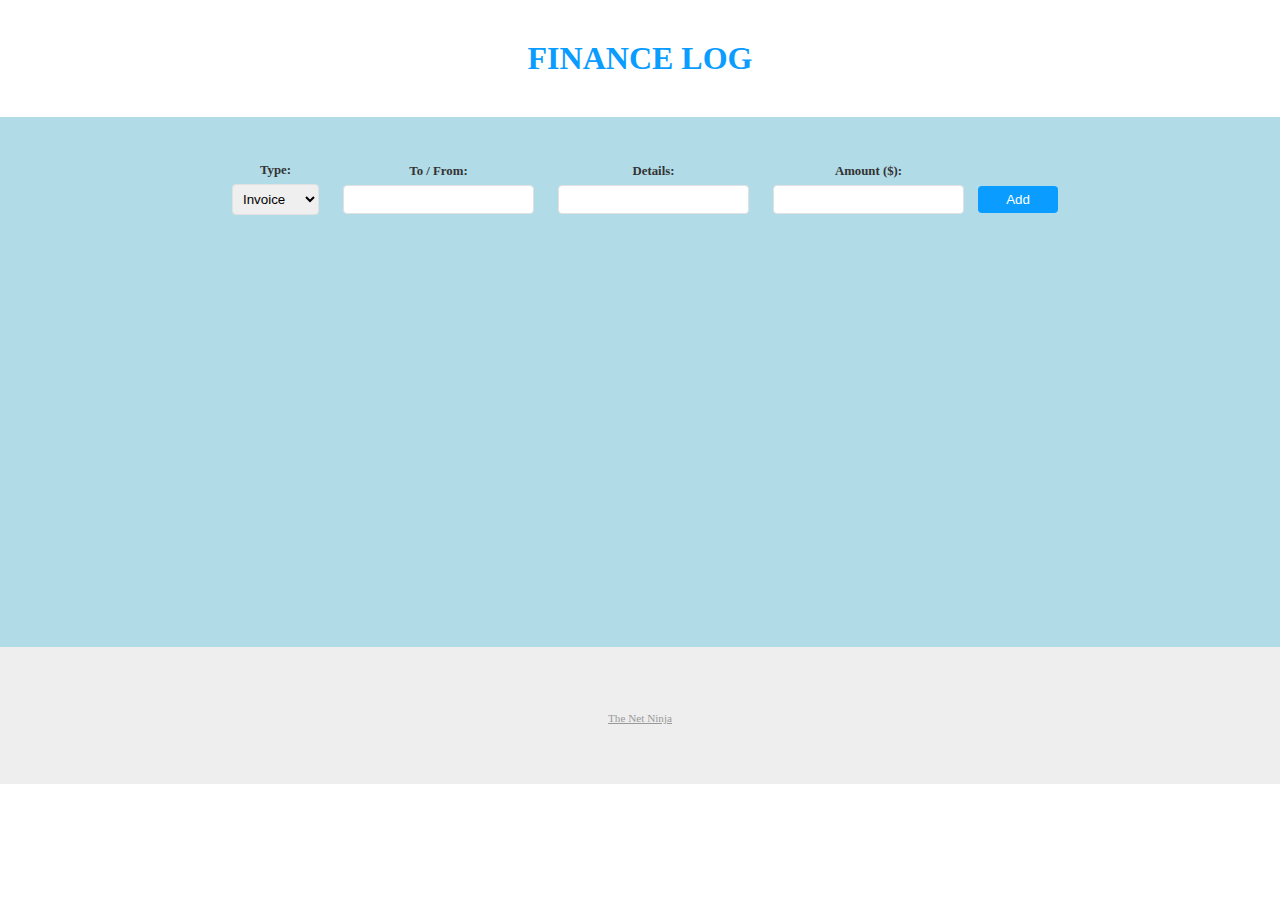
<file: public/index.html>
<!DOCTYPE html>
<html lang="en">
<head>
  <meta charset="UTF-8">
  <meta name="viewport" content="width=device-width, initial-scale=1.0">
  <title>TypeScript Tutorial</title>
  <link rel="stylesheet" href="styles.css">
</head>
<body>
  <header>
    <div class="wrapper">
      <h1>FINANCE LOG</h1>
    </div>
  </header>
  <main>
    <div class="form-wrap">
      <form class="new-item-form">
        <div class="field">
          <label>Type:</label>
          <select id="type">
            <option value="invoice">Invoice</option>
            <option value="payment">Payment</option>
          </select>
        </div>
        <div class="field">
          <label>To / From:</label>
          <input type="text" id="tofrom">
        </div>   
        <div class="field">
          <label>Details:</label>
          <input type="text" id="details">
        </div>
        <div class="field">
          <label>Amount ($):</label>
          <input type="number" id="amount">
        </div>
        <button>Add</button>
      </form>

      <!-- output list -->
      <ul class="item-list">
        
      </ul>

    </div>
  </main>
  <footer>
    <a href="https://www.thenetninja.co.uk">The Net Ninja</a>
  </footer>
  <script type="module" src='app.js'></script>
</body>
</html>
</file>
<file: public/styles.css>
body{
  margin: 0;
  font-family: Tahoma;
}
.wrapper{
  max-width: 960px;
  margin: 0 auto;

}
.form-wrap {
  background-color: #008ab14e;
  padding-bottom: 50px;
  padding-top: 30px; 
  min-height: 50vh;
}
h1{
  margin: 40px auto;
  color: #0a9dff;
  text-align: center;
}
ul{
  padding: 0;
  list-style-type: none;
}
li{
  padding: 6px 10px;
  border: 1px solid #5b5b5b67;
  margin: 20px auto;
  background: white;
  max-width: 800px;
  border-radius: 5px;
  box-shadow: 2px 2px 5px rgba(88, 88, 88, 0.196);
}
li h4{
  color: #0a9dff;
  margin: 0;
  text-transform: capitalize;
}
li p{
  color: #333;
  margin: 8px 0 0;
}
footer{
  background: #eee;
  padding: 60px;
  position: relative;
  left: 0;
  bottom: 0;
}
form{
  max-width: 960px;
  margin: 0 auto;
  text-align: center;
}
label{
  display: block;
  font-weight: bold;
  font-size: 0.8em;
  color: #333;
  margin: 16px 0 6px;
}
input, select{
  padding: 6px;
  border: 1px solid #e1e1e1;
  border-radius: 4px;
}
.field{
  display: inline-block;
  margin: 0 10px;
}
button{
  color: white;
  border: 0;
  background: #0a9dff;
  padding: 6px;
  min-width: 80px;
  border-radius: 4px;
}
footer a{
  text-align: center;
  display: block;
  color: #999;
  margin-top: 5px;
  font-size: 0.7em;
}
</file>
